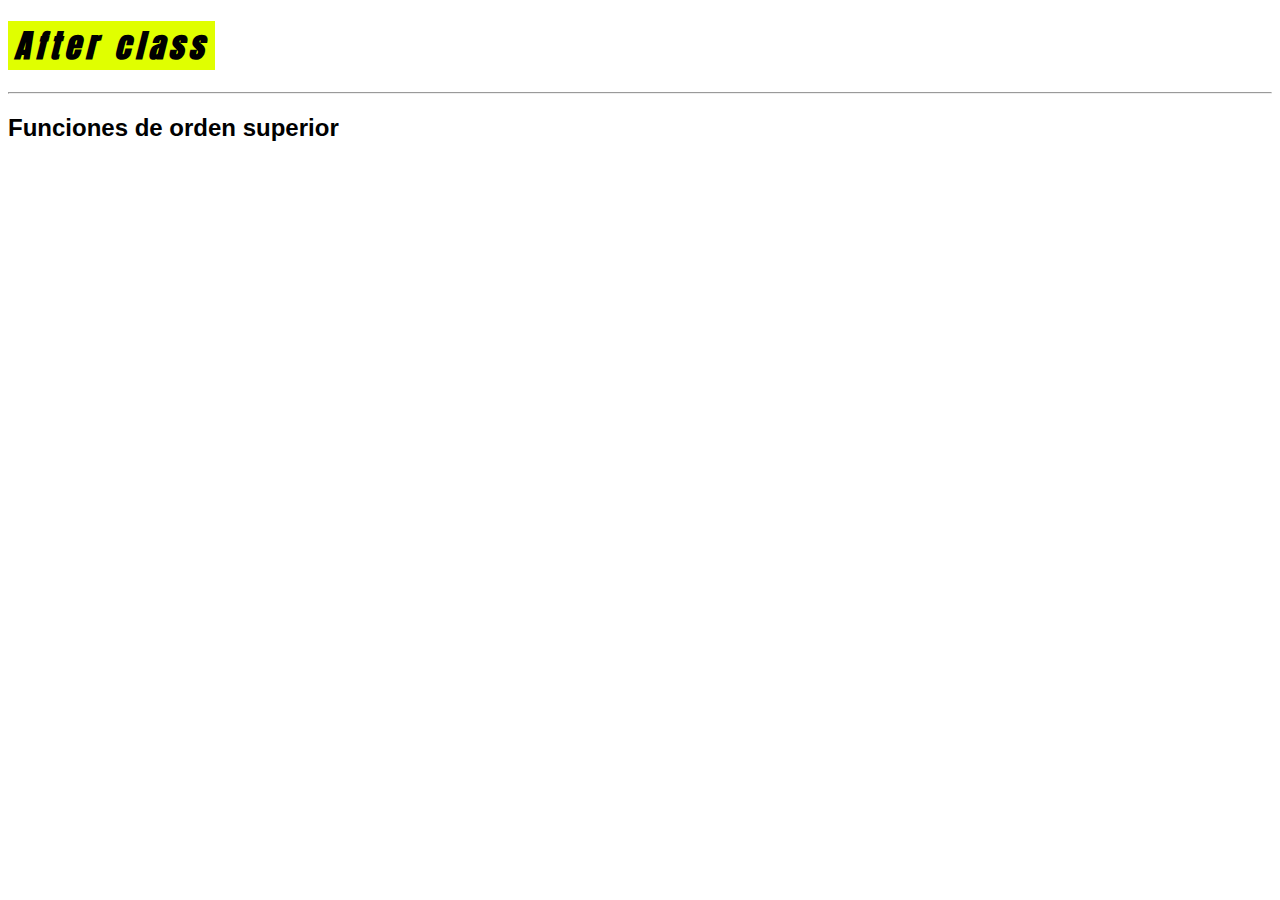
<file: afterBusqueda/index.html>
<!DOCTYPE html>
<html lang="es">
  <head>
    <meta charset="UTF-8" />
    <meta http-equiv="X-UA-Compatible" content="IE=edge" />
    <meta name="viewport" content="width=device-width, initial-scale=1.0" />
    <link rel="shortcut icon" href="img/favicon.ico" type="image/x-icon" />
    <link rel="stylesheet" href="css/style.css" />
    <title>After Class | Comisión 34130</title>
    <script>
      //comentario de una sola linea
    </script>
  </head>
  <body>
    <h1><span>After class</span></h1>
    <hr />
    <h2>Funciones de orden superior</h2>

   <p></p>
   
   
   <script>
      /* Multilinea 
    comentario */
    </script>
    <script src="./js/main.js"></script>
  </body>
</html>
</file>
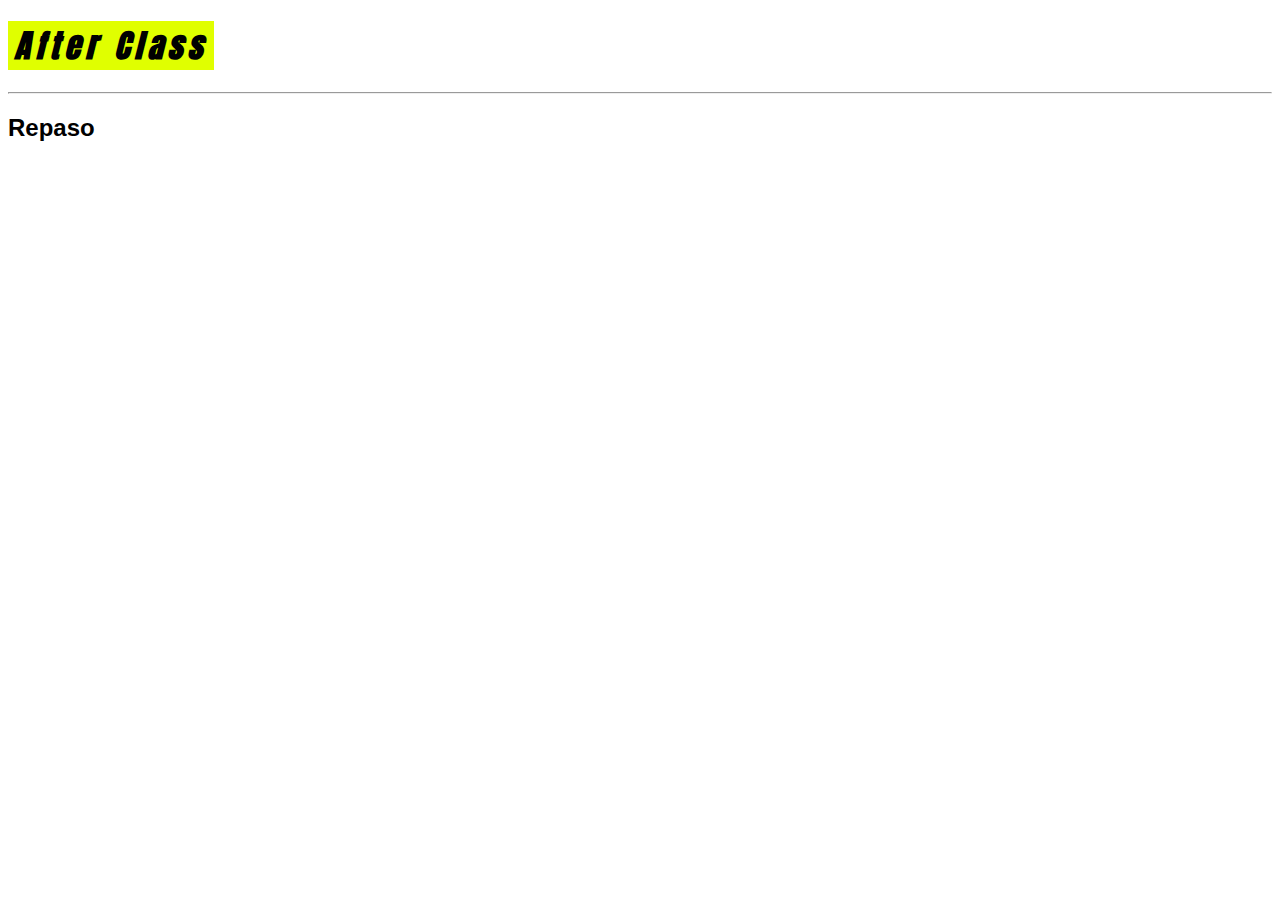
<file: afterFunciones/index.html>
<!DOCTYPE html>
<html lang="es">
  <head>
    <meta charset="UTF-8" />
    <meta http-equiv="X-UA-Compatible" content="IE=edge" />
    <meta name="viewport" content="width=device-width, initial-scale=1.0" />
    <link rel="shortcut icon" href="img/favicon.ico" type="image/x-icon" />
    <link rel="stylesheet" href="css/style.css" />
    <title>After Class | Comisión 34130</title>
    <script>
      //comentario de una sola linea
    </script>
  </head>
  <body>
    <h1><span>After Class</span></h1>
    <hr />
    <h2>Repaso</h2>

    <script>
      /* Multilinea 
    comentario */
    </script>
    <script src="./js/main.js"></script>
  </body>
</html>
</file>
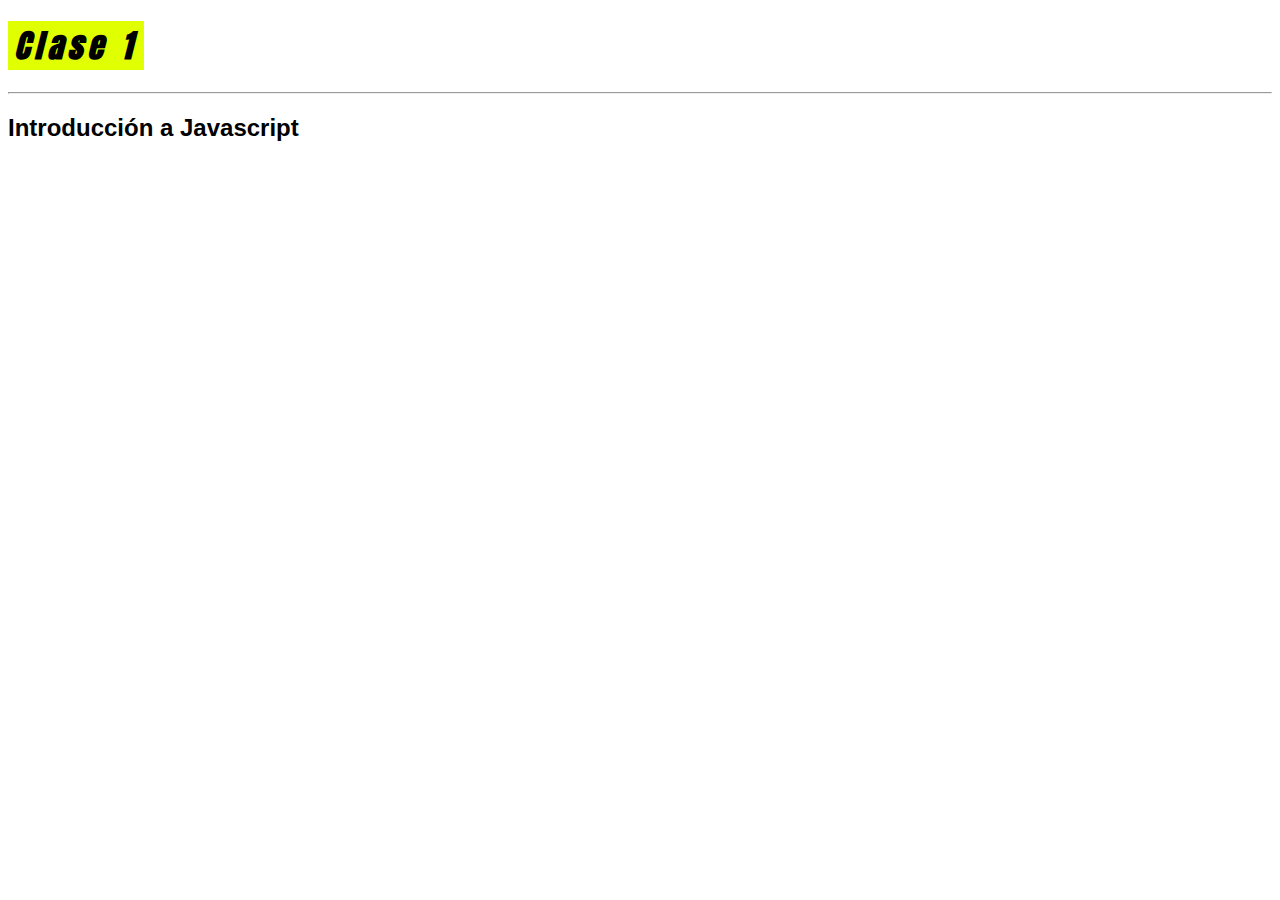
<file: clase_1/index.html>
<!DOCTYPE html>
<html lang="es">
  <head>
    <meta charset="UTF-8" />
    <meta http-equiv="X-UA-Compatible" content="IE=edge" />
    <meta name="viewport" content="width=device-width, initial-scale=1.0" />
    <link rel="shortcut icon" href="img/favicon.ico" type="image/x-icon" />
    <link rel="stylesheet" href="css/style.css" />
    <title>Clase 1 | Comisión 34130</title>
    <script>

  //comentario de una sola linea

    </script>
  </head>
  <body>
    <h1><span>Clase 1</span></h1>
    <hr />
    <h2>Introducción a Javascript</h2>

  <script>
    /* Multilinea 
    comentario */
  </script>
  <script src="./js/main.js"></script>
  </body>
</html>
</file>
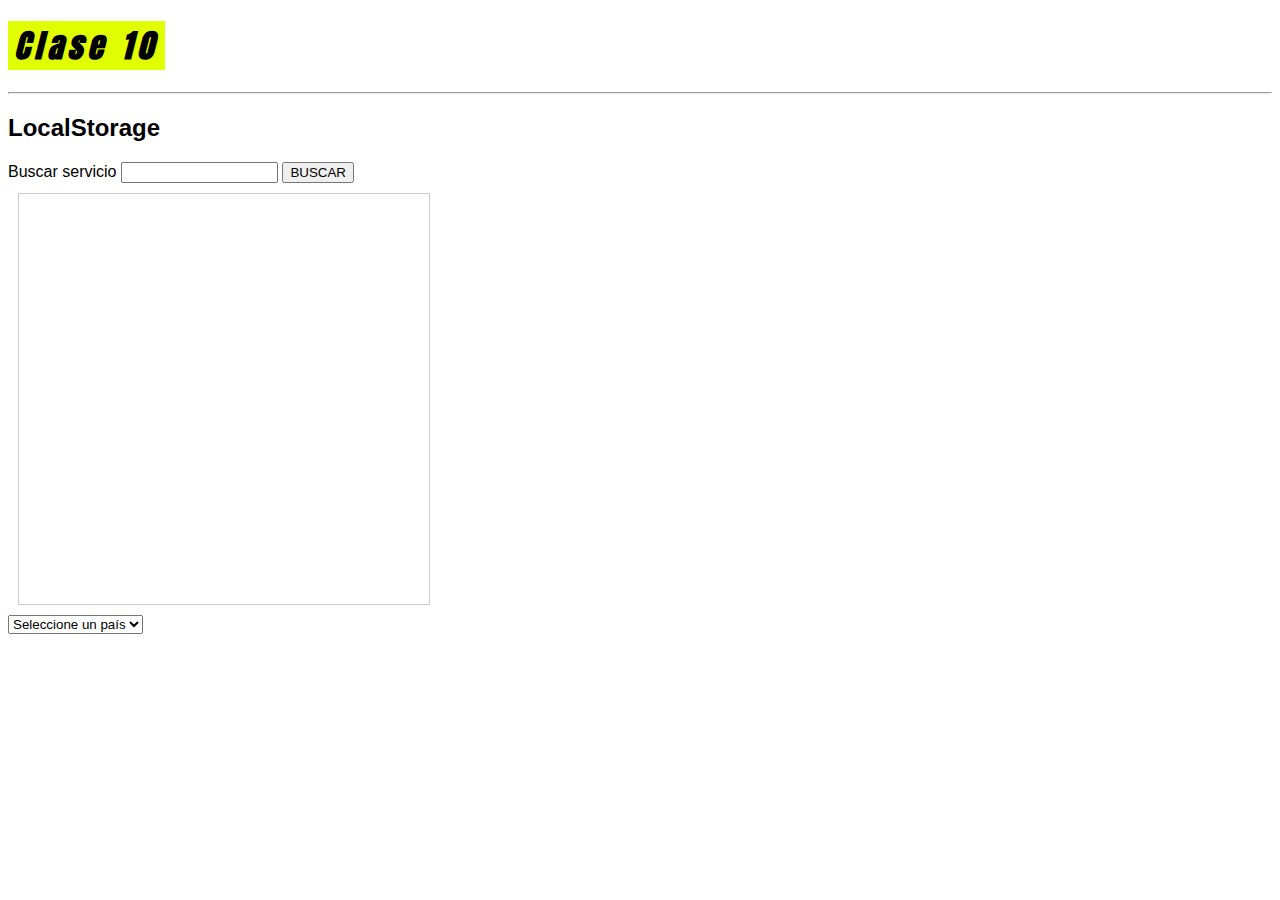
<file: clase_10/index.html>
<!DOCTYPE html>
<html lang="es">
  <head>
    <meta charset="UTF-8" />
    <meta http-equiv="X-UA-Compatible" content="IE=edge" />
    <meta name="viewport" content="width=device-width, initial-scale=1.0" />
    <link rel="shortcut icon" href="img/favicon.ico" type="image/x-icon" />
    <link
      href="https://cdn.jsdelivr.net/npm/bootstrap@5.2.3/dist/css/bootstrap.min.css"
      rel="stylesheet"
      integrity="sha384-rbsA2VBKQhggwzxH7pPCaAqO46MgnOM80zW1RWuH61DGLwZJEdK2Kadq2F9CUG65"
      crossorigin="anonymous"
    />
    <link rel="stylesheet" href="css/style.css" />
    <title></title>
  </head>
  <body>
    <main>
      <h1 id="titulo"><span></span></h1>
      <hr />
      <h2 id="secundario"></h2>

      <!-- input -->
      <main>
        <label for="ingreso">Buscar servicio</label>
        <input type="text" name="ingreso"  value="" id="ingreso" />

        <button id="btnSearch" class="btn btn-info">BUSCAR</button>
        <!-- Aca se pinta la card -->
        <div id="contenedor">
          <!-- contenido dinamico -->
        </div>
      </main>
      <select name="paises" id="selectPais">
        <option value="Default">Seleccione un país</option>
        <!-- contenido dinamico -->
      </select>
      <ul id="lista"></ul>

      <p id="info"></p>

      <!-- formulario -->
     <!--  <div class="row">
        <div class="col offset-3">
          <div class="card">
            <div class="card-title">
              <h4>Inicio de Sesión</h4>
            </div>
            <form>
              <div class="mb-3">
                <label for="email" class="form-label">Email</label>
                <input
                  type="email"
                  class="form-control"
                  id="email"
                  aria-describedby="emailHelp"
                />
              </div>
              <div class="mb-3">
                <label for="pass" class="form-label">Password</label>
                <input type="password" class="form-control" id="pass" />
              </div>
              <div class="mb-3 form-check">
                <input type="checkbox" class="form-check-input" id="check" />
                <label class="form-check-label" for="check">Recordar</label>
              </div>
              <button type="submit" class="btn btn-primary" id="ingresar">Ingresar</button>
              <p id="mensaje"></p>
            </form>
          </div>
        </div>
      </div> -->
    </main>
    <!-- Recomendado -->
    <script src="./js/main.js"></script>
  </body>
</html>
</file>
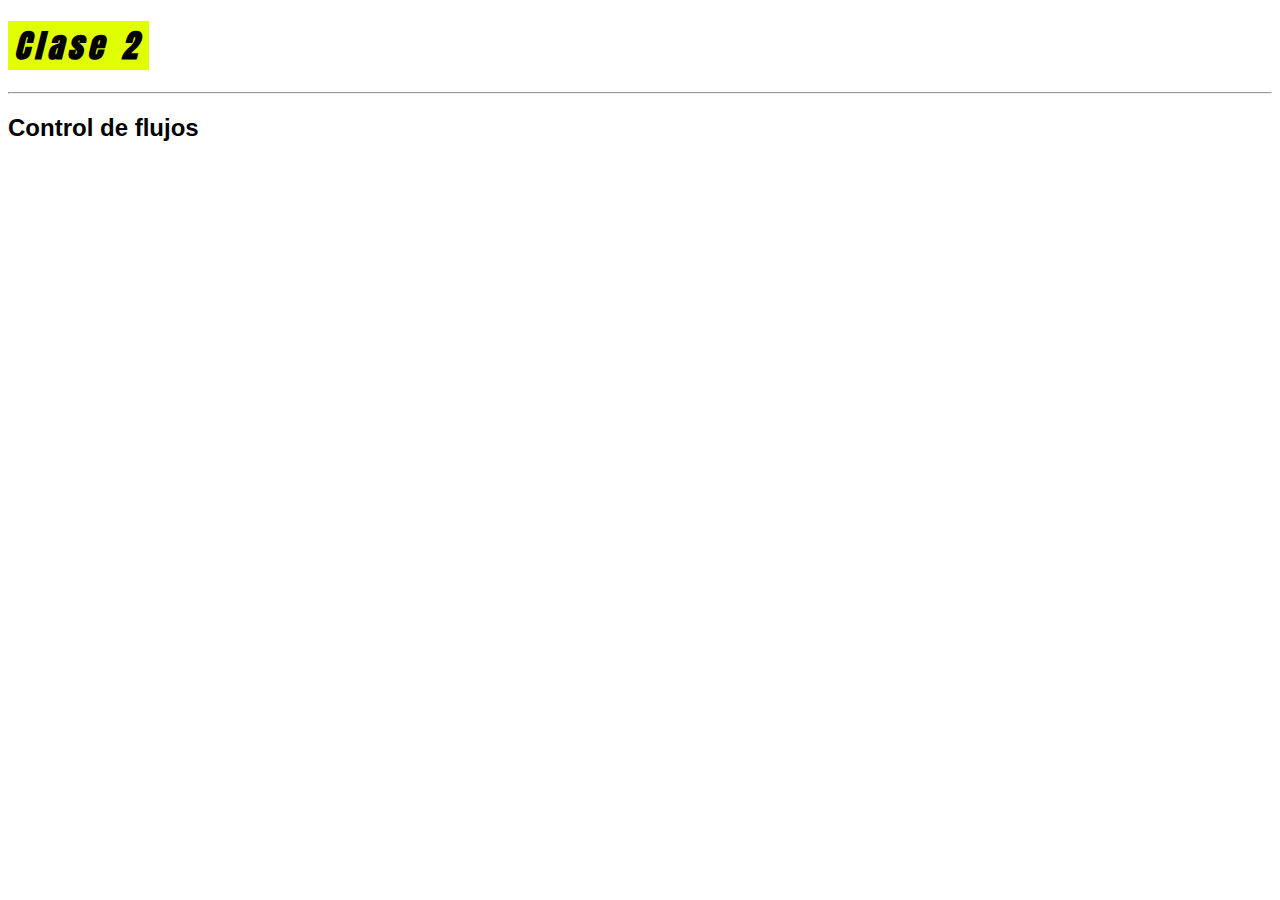
<file: clase_2/index.html>
<!DOCTYPE html>
<html lang="es">
  <head>
    <meta charset="UTF-8" />
    <meta http-equiv="X-UA-Compatible" content="IE=edge" />
    <meta name="viewport" content="width=device-width, initial-scale=1.0" />
    <link rel="shortcut icon" href="img/favicon.ico" type="image/x-icon" />
    <link rel="stylesheet" href="css/style.css" />
    <title>Clase 2 | Comisión 34130</title>
    <script>
      //comentario de una sola linea
    </script>
  </head>
  <body>
    <h1><span>Clase 2</span></h1>
    <hr />
    <h2>Control de flujos</h2>

   
   
   
   <script>
      /* Multilinea 
    comentario */
    </script>
    <script src="./js/main.js"></script>
  </body>
</html>
</file>
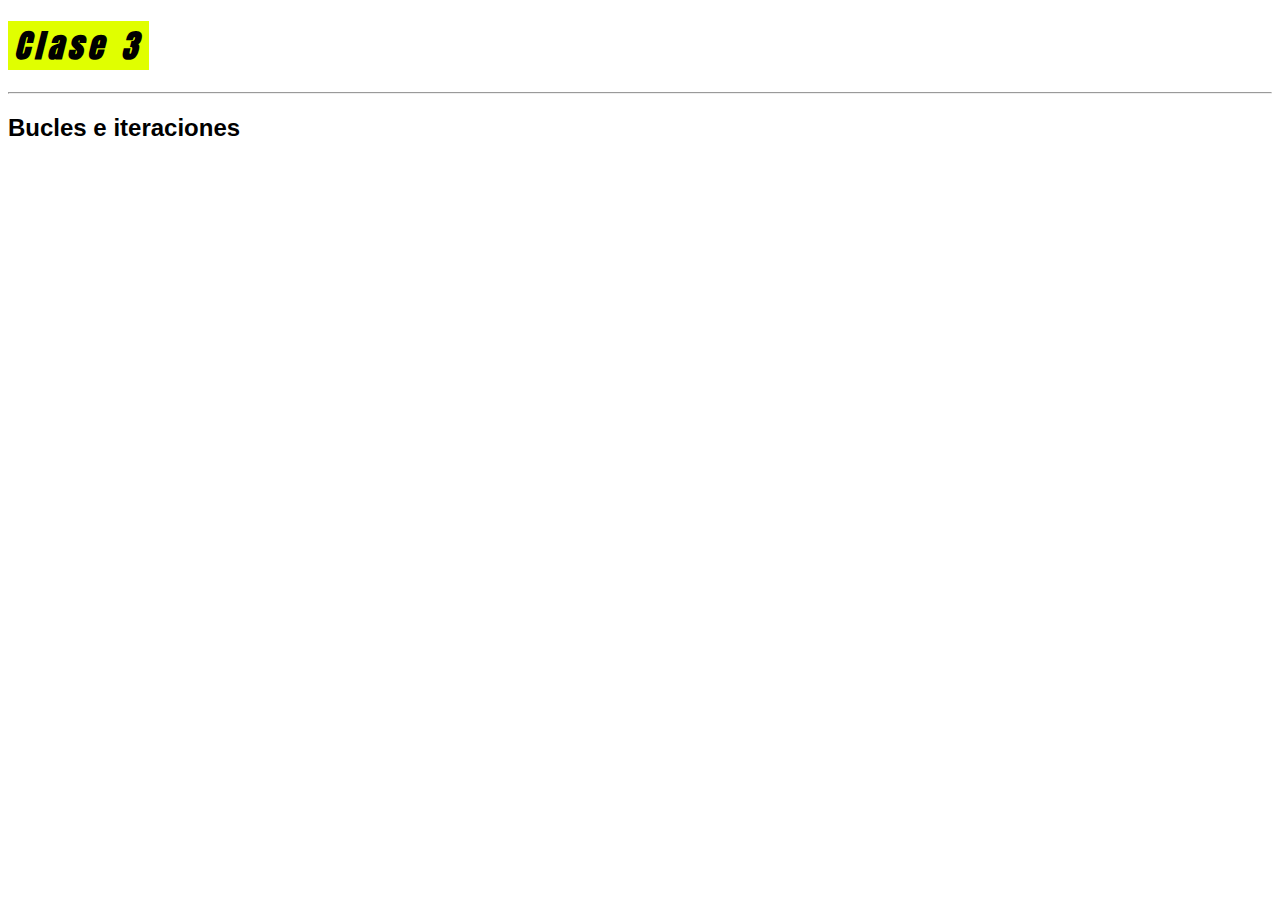
<file: clase_3/index.html>
<!DOCTYPE html>
<html lang="es">
  <head>
    <meta charset="UTF-8" />
    <meta http-equiv="X-UA-Compatible" content="IE=edge" />
    <meta name="viewport" content="width=device-width, initial-scale=1.0" />
    <link rel="shortcut icon" href="img/favicon.ico" type="image/x-icon" />
    <link rel="stylesheet" href="css/style.css" />
    <title>Clase 3 | Comisión 34130</title>
    <script>
      //comentario de una sola linea
    </script>
  </head>
  <body>
    <h1><span>Clase 3</span></h1>
    <hr />
    <h2>Bucles e iteraciones</h2>

   
   
   
   <script>
      /* Multilinea 
    comentario */
    </script>
    <script src="./js/main.js"></script>
  </body>
</html>
</file>
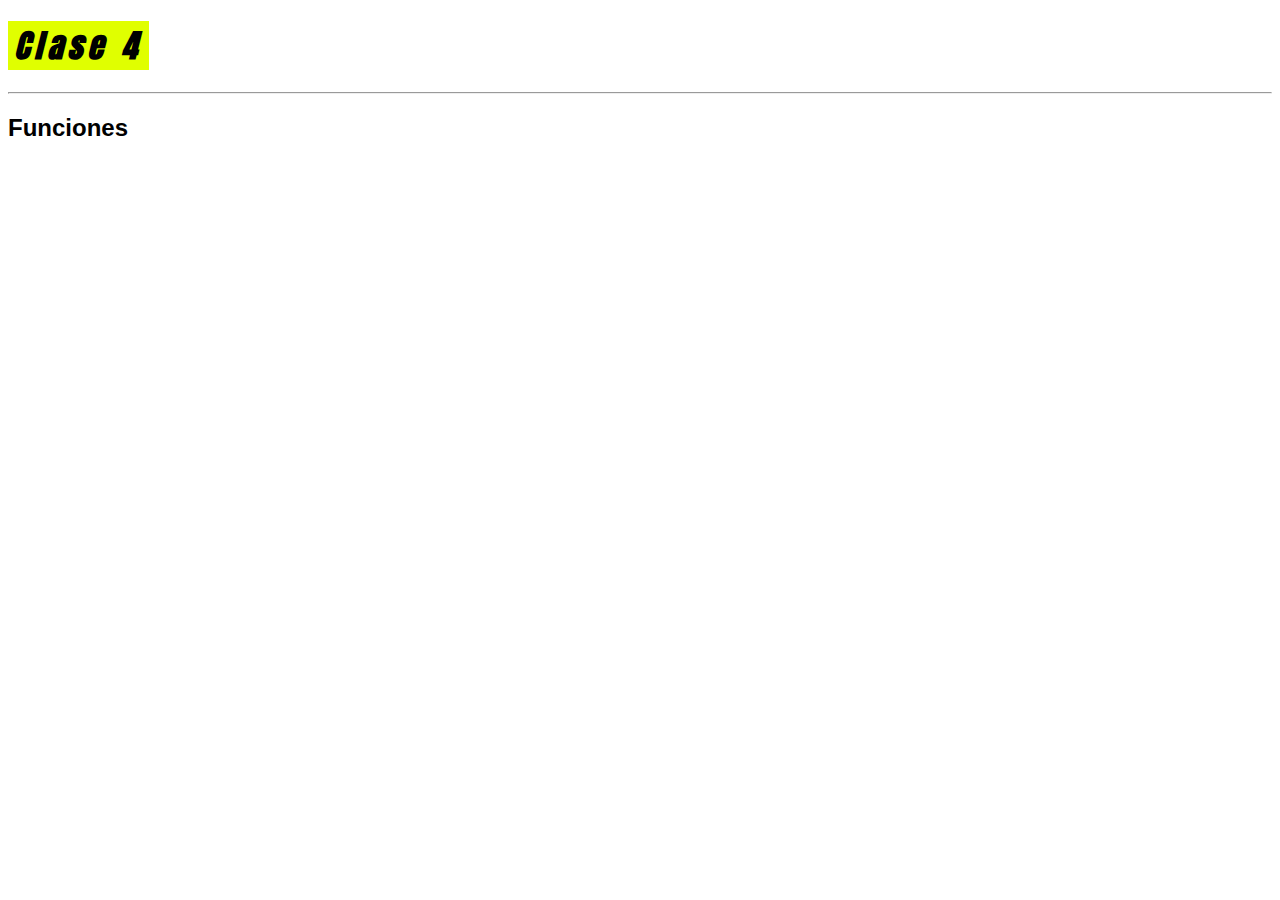
<file: clase_4/index.html>
<!DOCTYPE html>
<html lang="es">
  <head>
    <meta charset="UTF-8" />
    <meta http-equiv="X-UA-Compatible" content="IE=edge" />
    <meta name="viewport" content="width=device-width, initial-scale=1.0" />
    <link rel="shortcut icon" href="img/favicon.ico" type="image/x-icon" />
    <link rel="stylesheet" href="css/style.css" />
    <title>Clase 4 | Comisión 34130</title>
    <script>
      //comentario de una sola linea
    </script>
  </head>
  <body>
    <h1><span>Clase 4</span></h1>
    <hr />
    <h2>Funciones</h2>

   
   
   
   <script>
      /* Multilinea 
    comentario */
    </script>
    <script src="./js/main.js"></script>
  </body>
</html>
</file>
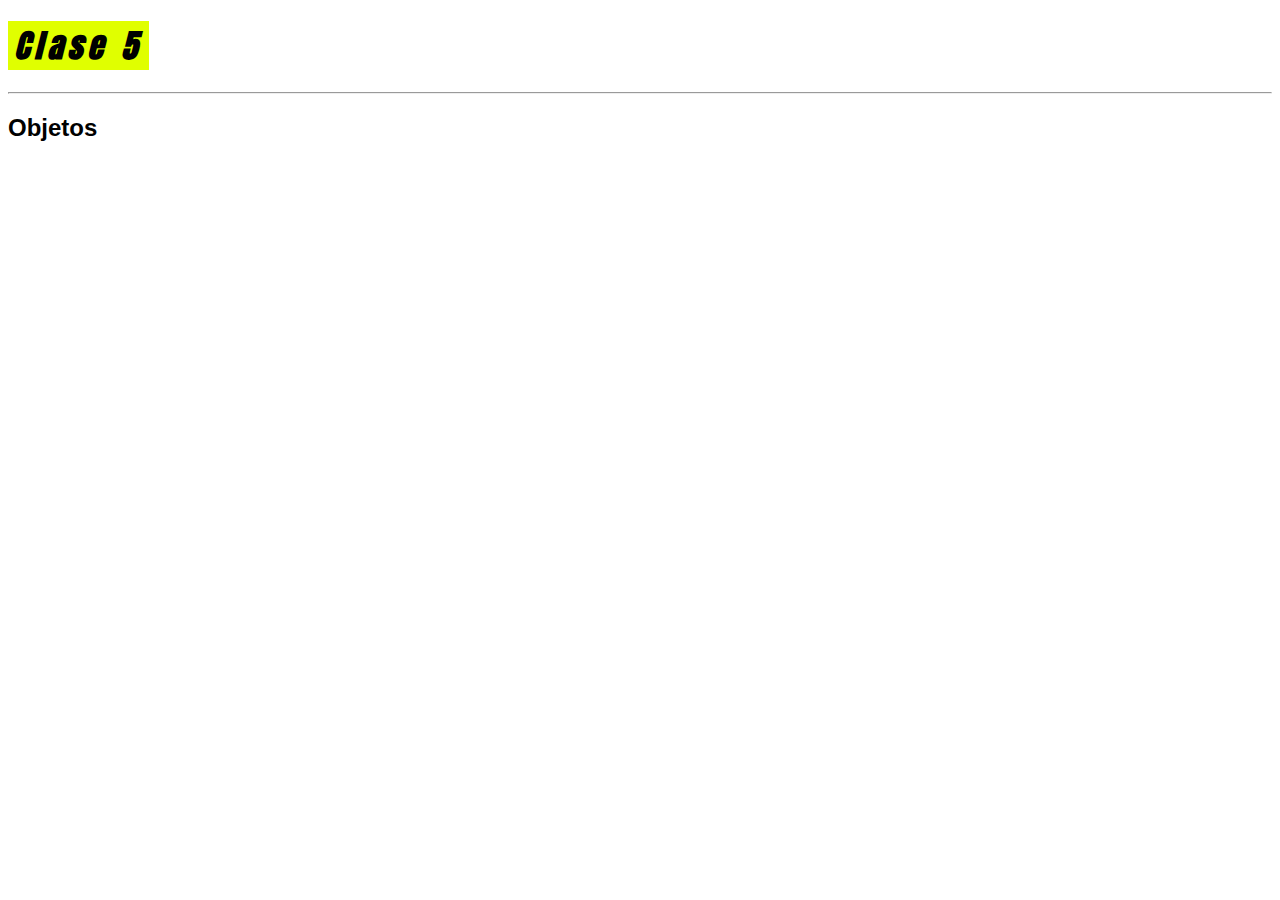
<file: clase_5/index.html>
<!DOCTYPE html>
<html lang="es">
  <head>
    <meta charset="UTF-8" />
    <meta http-equiv="X-UA-Compatible" content="IE=edge" />
    <meta name="viewport" content="width=device-width, initial-scale=1.0" />
    <link rel="shortcut icon" href="img/favicon.ico" type="image/x-icon" />
    <link rel="stylesheet" href="css/style.css" />
    <title>Clase 5 | Comisión 34130</title>
    <script>
      //comentario de una sola linea
    </script>
  </head>
  <body>
    <h1><span>Clase 5</span></h1>
    <hr />
    <h2>Objetos</h2>

   
   
   
   <script>
      /* Multilinea 
    comentario */
    </script>
    <script src="./js/main.js"></script>
  </body>
</html>
</file>
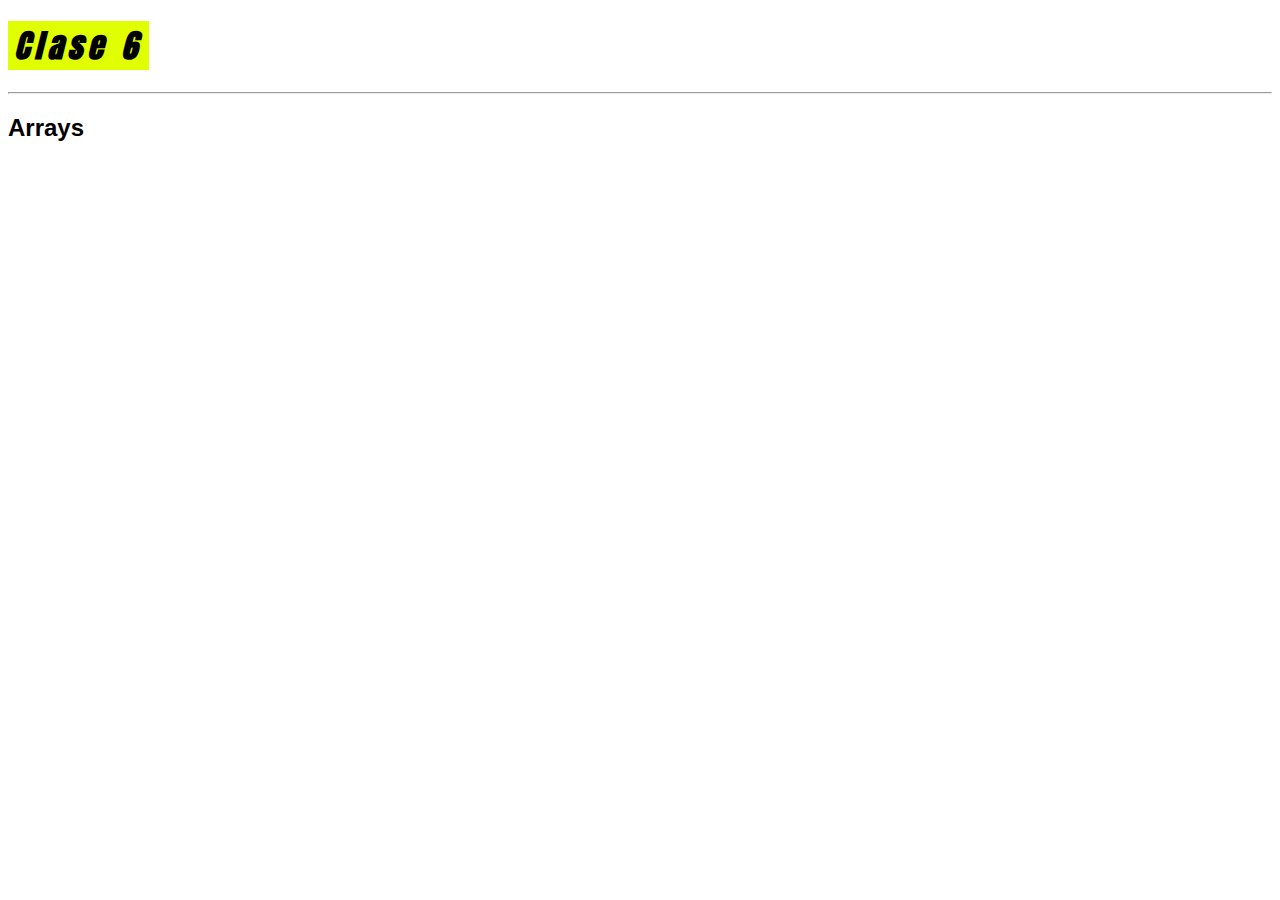
<file: clase_6/index.html>
<!DOCTYPE html>
<html lang="es">
  <head>
    <meta charset="UTF-8" />
    <meta http-equiv="X-UA-Compatible" content="IE=edge" />
    <meta name="viewport" content="width=device-width, initial-scale=1.0" />
    <link rel="shortcut icon" href="img/favicon.ico" type="image/x-icon" />
    <link rel="stylesheet" href="css/style.css" />
    <title>Clase 6 | Comisión 34130</title>
    <script>
      //comentario de una sola linea
    </script>
  </head>
  <body>
    <h1><span>Clase 6</span></h1>
    <hr />
    <h2>Arrays</h2>

   
   
   
   <script>
      /* Multilinea 
    comentario */
    </script>
    <script src="./js/main.js"></script>
  </body>
</html>
</file>
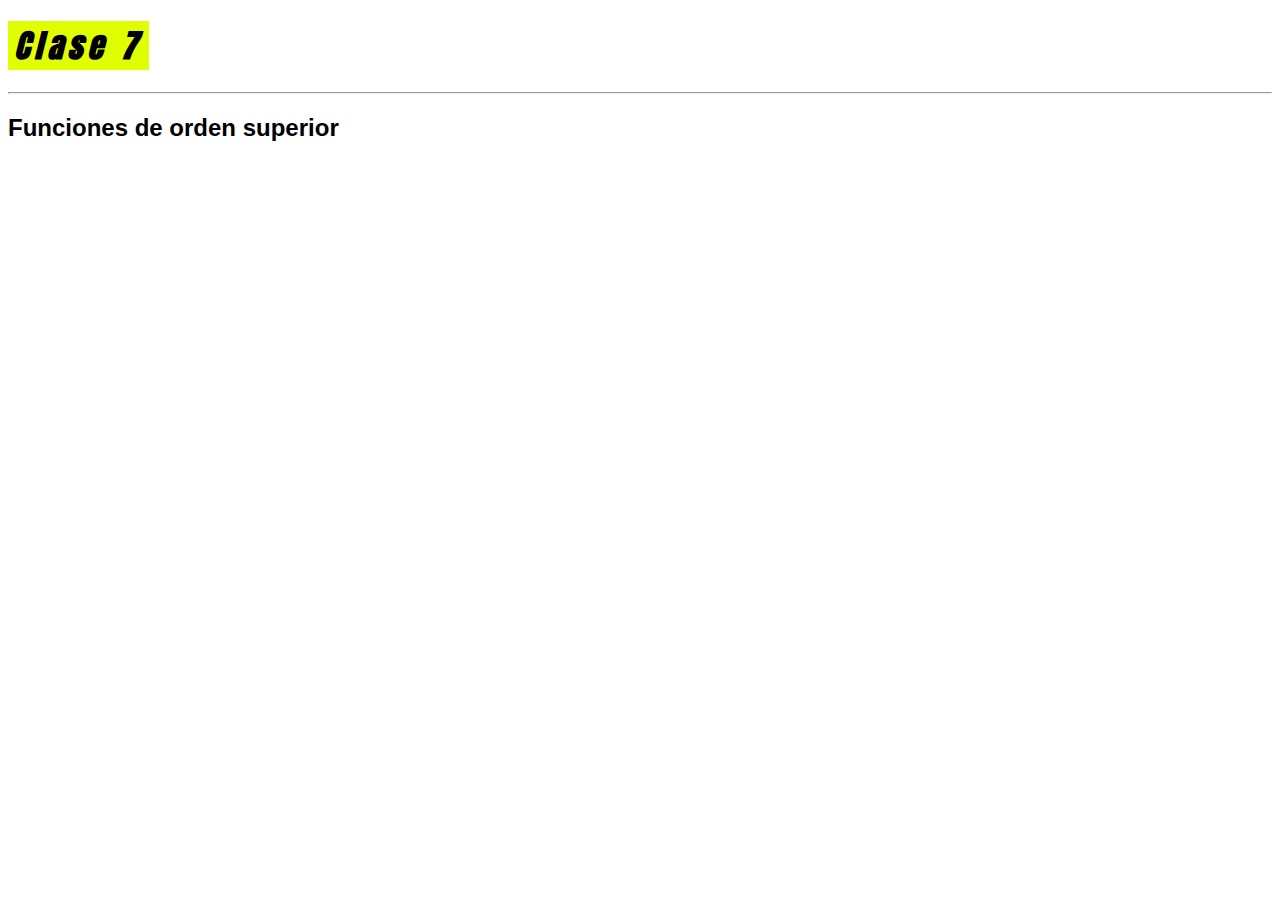
<file: clase_7/index.html>
<!DOCTYPE html>
<html lang="es">
  <head>
    <meta charset="UTF-8" />
    <meta http-equiv="X-UA-Compatible" content="IE=edge" />
    <meta name="viewport" content="width=device-width, initial-scale=1.0" />
    <link rel="shortcut icon" href="img/favicon.ico" type="image/x-icon" />
    <link rel="stylesheet" href="css/style.css" />
    <title>Clase 7 | Comisión 34130</title>
    <script>
      //comentario de una sola linea
    </script>
  </head>
  <body>
    <h1><span>Clase 7</span></h1>
    <hr />
    <h2>Funciones de orden superior</h2>

   
   
   
   <script>
      /* Multilinea 
    comentario */
    </script>
    <script src="./js/main.js"></script>
  </body>
</html>
</file>
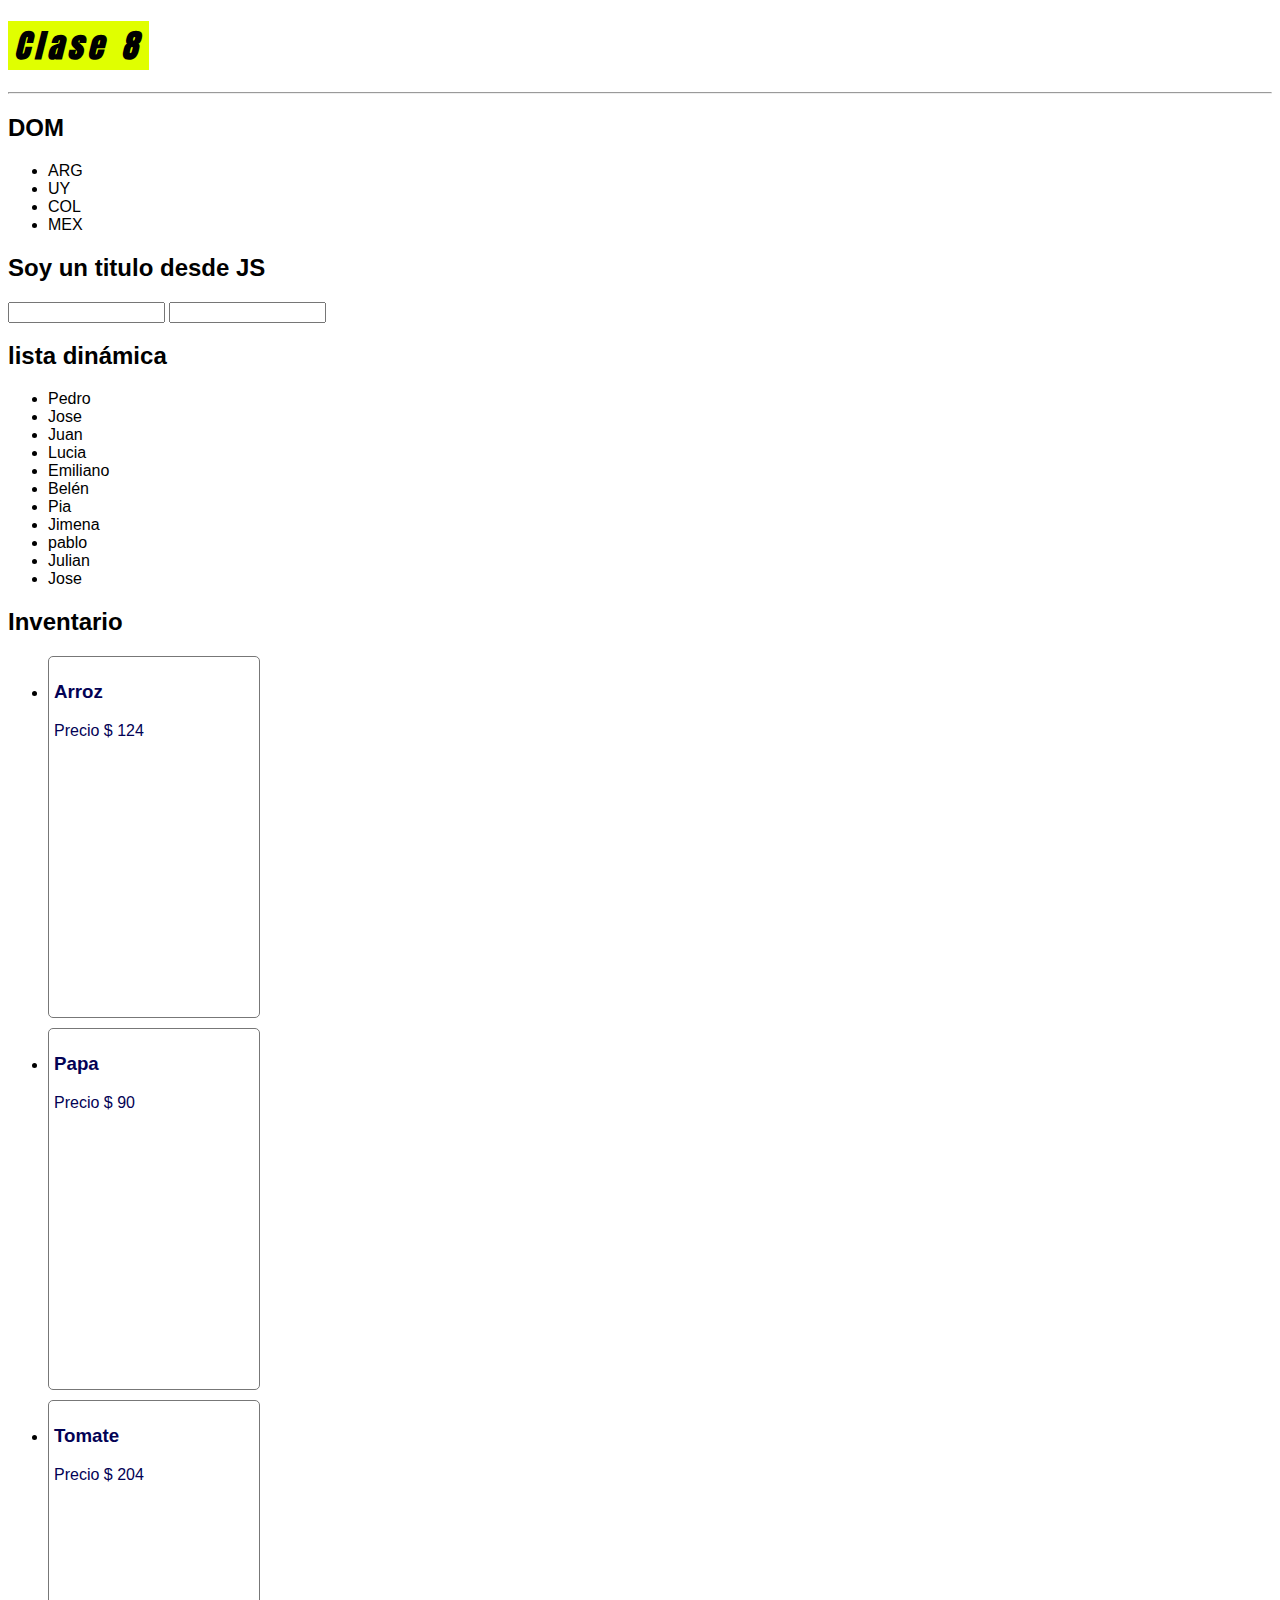
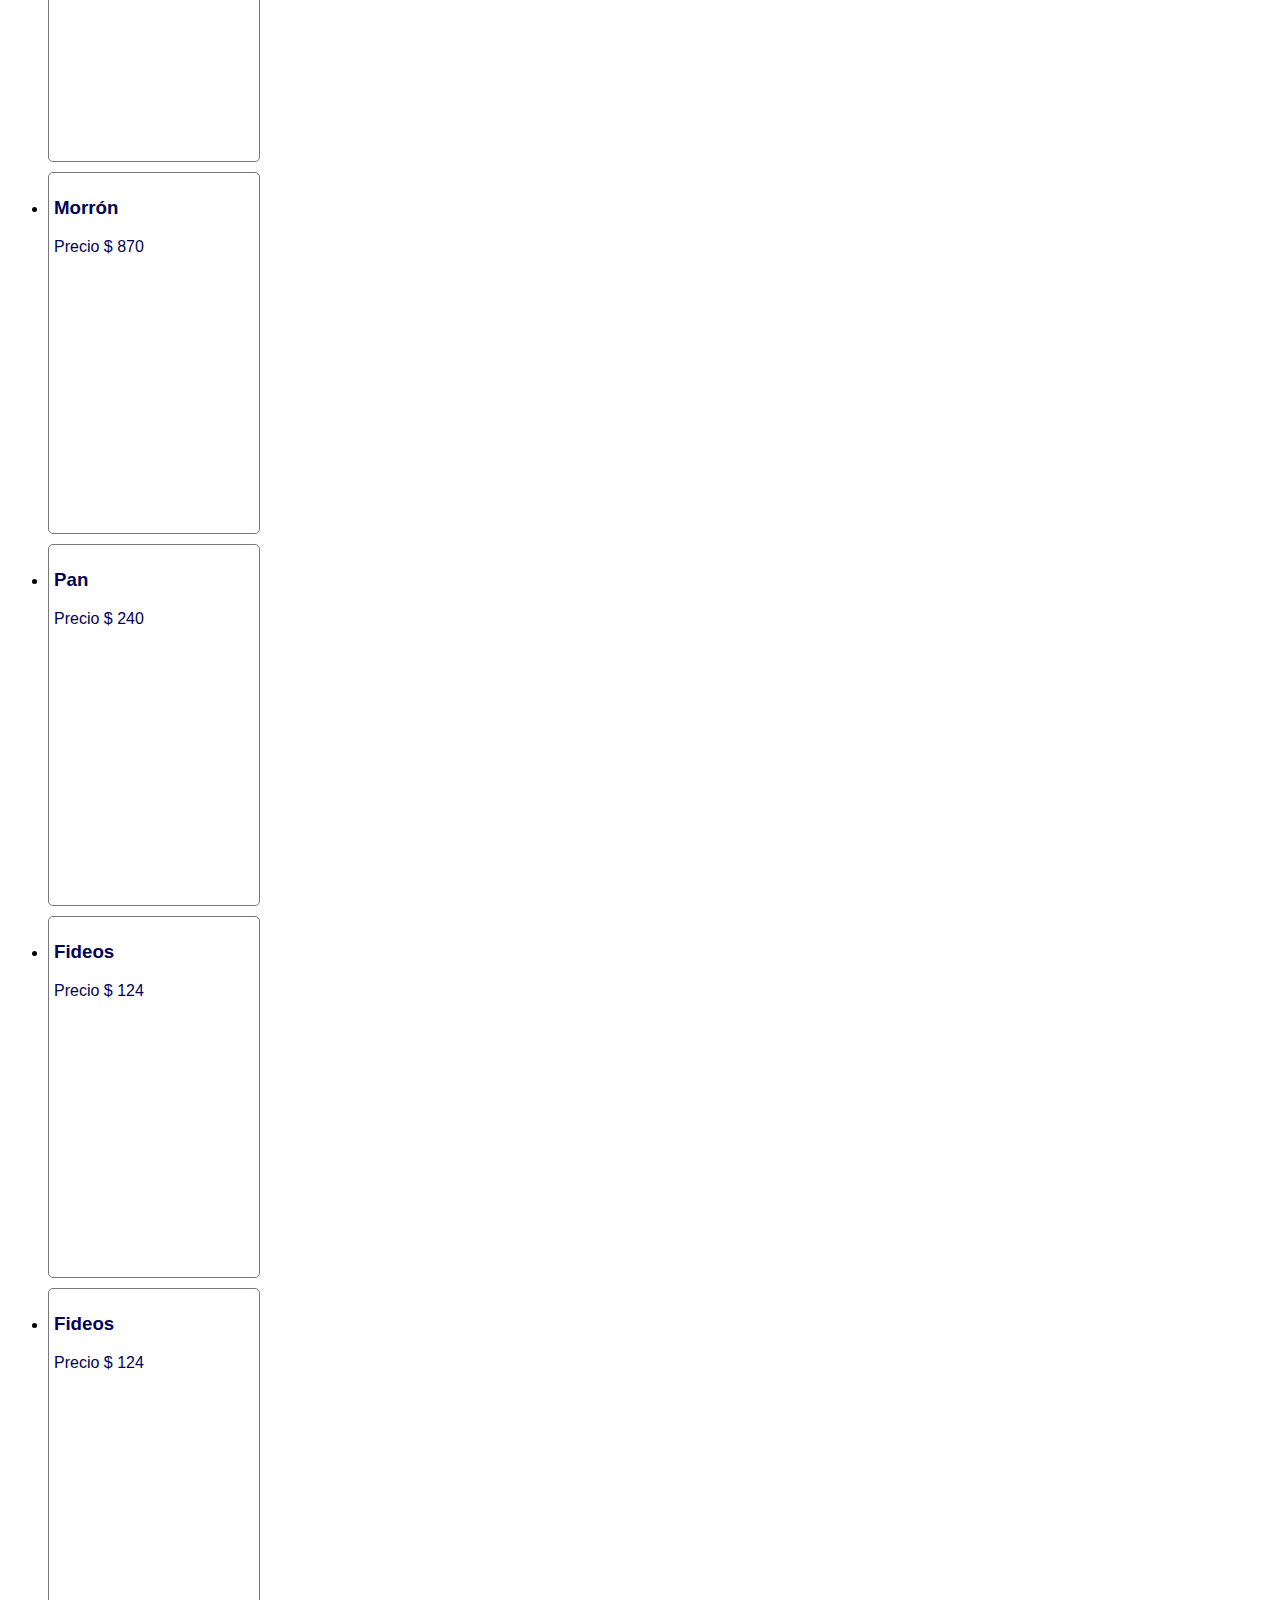
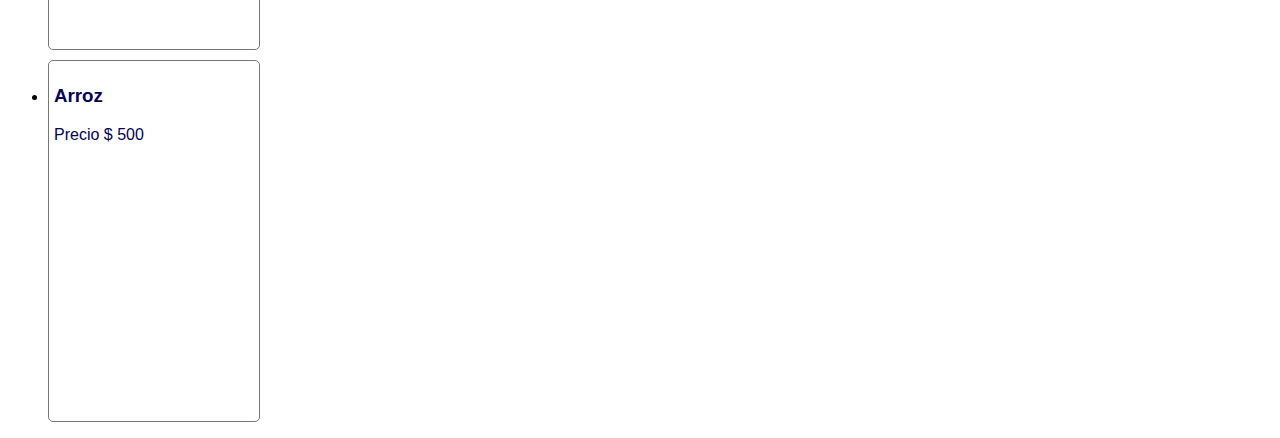
<file: clase_8/index.html>
<!DOCTYPE html>
<html lang="es">
  <head>
    <meta charset="UTF-8" />
    <meta http-equiv="X-UA-Compatible" content="IE=edge" />
    <meta name="viewport" content="width=device-width, initial-scale=1.0" />
    <link rel="shortcut icon" href="img/favicon.ico" type="image/x-icon" />
    <link rel="stylesheet" href="css/style.css" />
    <title>Clase 8 | Comisión 34130</title>
    <script>
      //comentario de una sola linea
    </script>
  </head>
  <body>
    <h1 id="titulo"><span>Clase 8</span></h1>
    <hr />
    <h2 id="secundario">DOM</h2>
    

    <div id="app">
      <p id="parrafo"></p>
    </div>
    <ul class="lista">
      <li class="pais">ARG</li>
      <li class="pais">UY</li>
      <li class="pais">CHI</li>
      <li class="pais">COL</li>
      <li class="pais">MEX</li>
    </ul>
    <div class="pais"></div>
    <div class="div">
      <!-- Contenido dinámico -->
    </div>
    <input type="text" id="nombre" />
    <input type="text" id="pass" />

    <h2>lista dinámica</h2>
    <ul id="nombres" class="lista">
      <!-- Contenido dinámico -->
    </ul>
    <h2>Inventario</h2>
    <ul id="productos">
      <!-- Contenido dinámico -->
    </ul>
    <script src="./js/main.js"></script>
  </body>
</html>
</file>
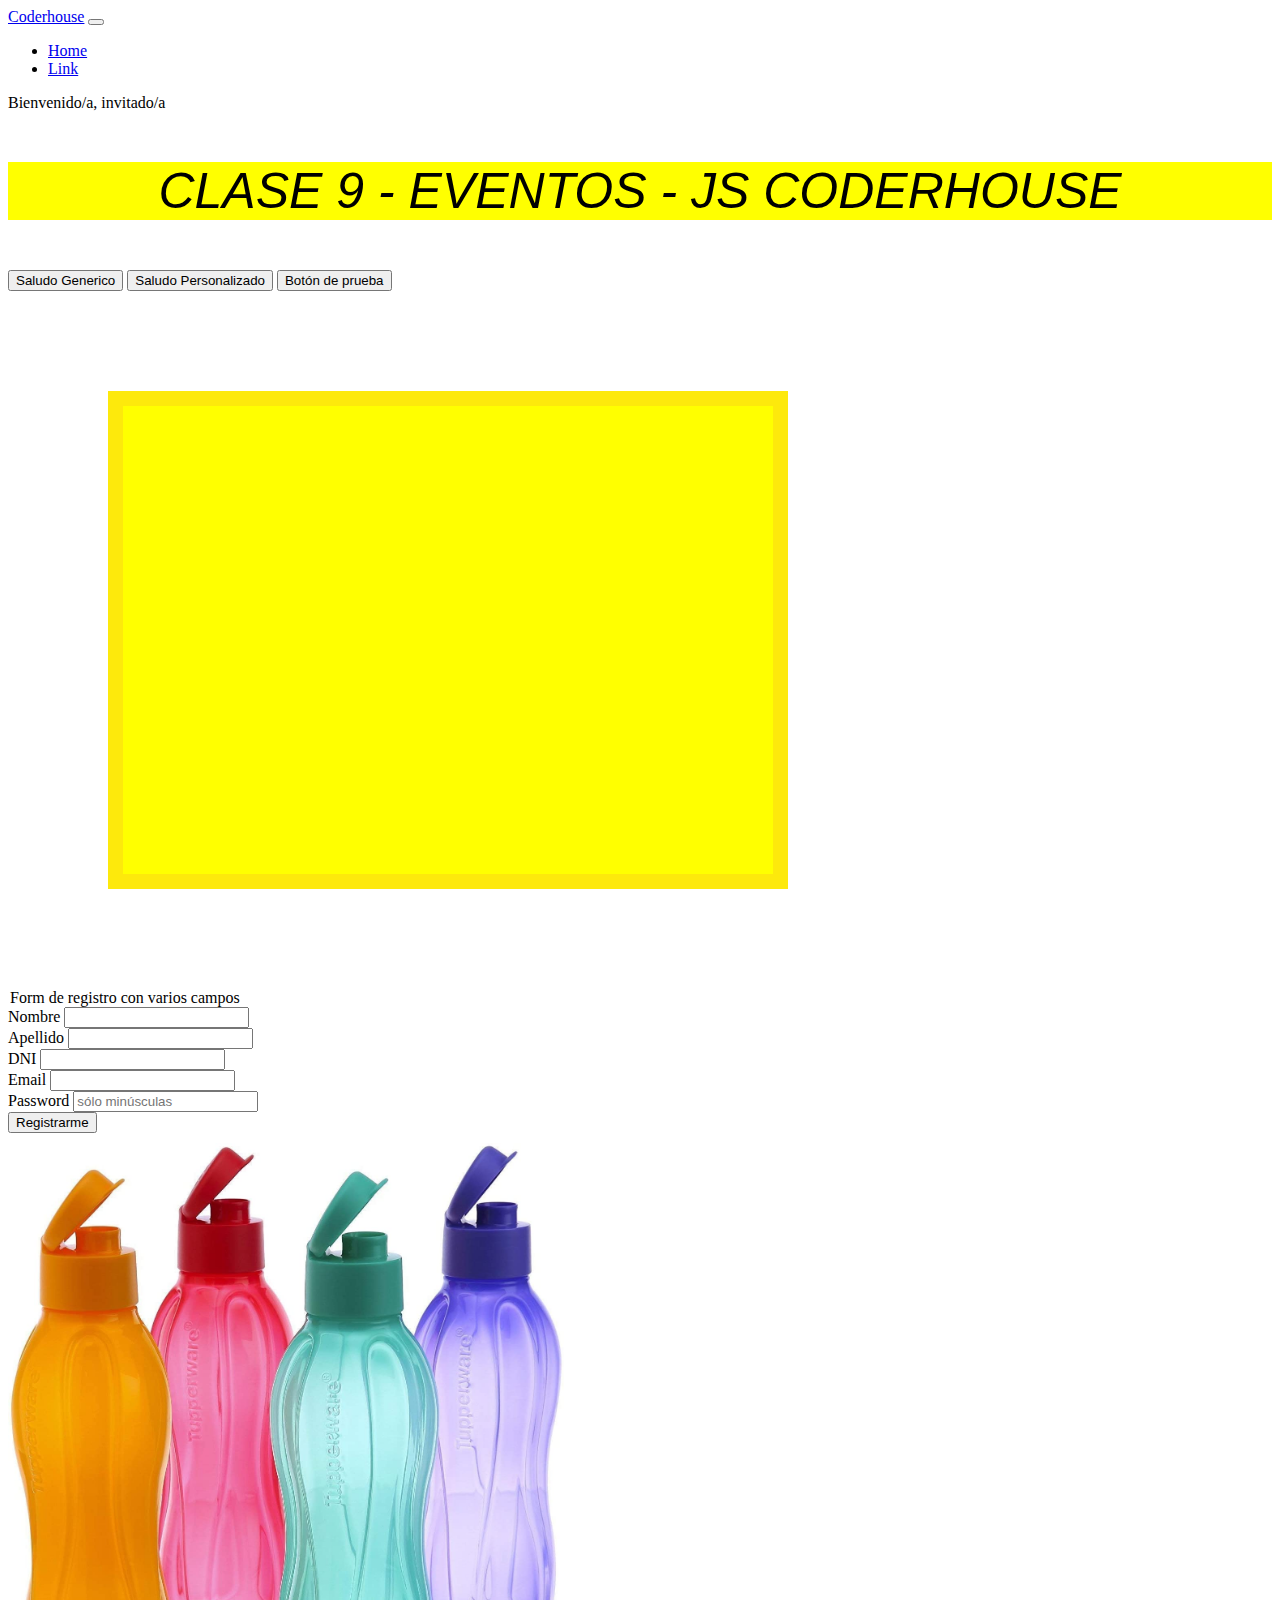
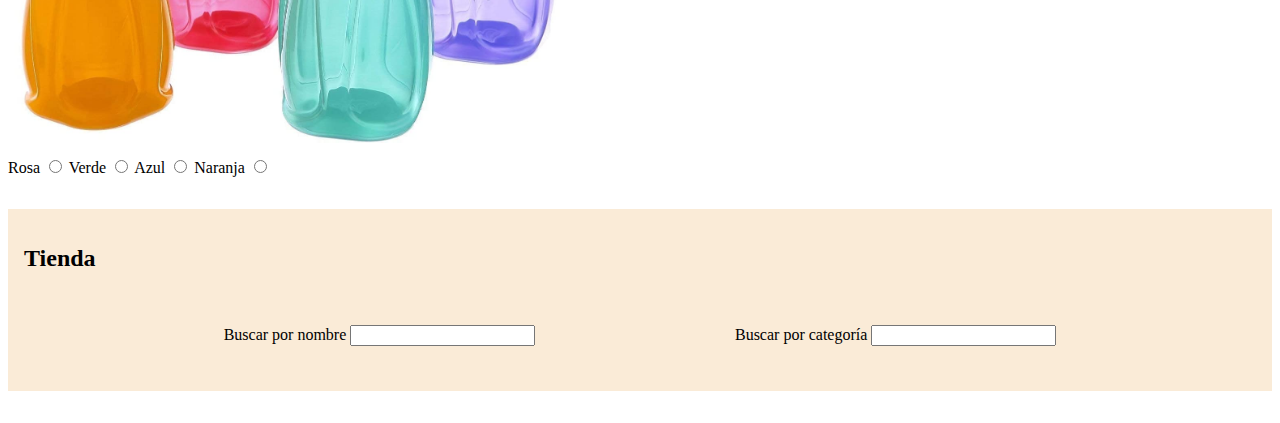
<file: clase_9/index.html>
<!DOCTYPE html>
<html lang="en">

<head>
    <meta charset="UTF-8">
    <meta http-equiv="X-UA-Compatible" content="IE=edge">
    <meta name="viewport" content="width=device-width, initial-scale=1.0">
    <link rel="shortcut icon" href="#">
    <title>Clase 9 - EVENTOS</title>
    <link href="https://cdn.jsdelivr.net/npm/bootstrap@5.1.3/dist/css/bootstrap.min.css" rel="stylesheet"
        integrity="sha384-1BmE4kWBq78iYhFldvKuhfTAU6auU8tT94WrHftjDbrCEXSU1oBoqyl2QvZ6jIW3" crossorigin="anonymous">
    <link rel="stylesheet" href="./css/styles.css">
    <script defer src="./js/script.js"></script>
</head>

<body id="cuerpo">


    <header class="bg-dark">
        <nav class="navbar navbar-expand-lg bg-dark navbar-dark">
            <div class="container">
                <a class="navbar-brand" href="#">Coderhouse</a>
                <button class="navbar-toggler" type="button" data-bs-toggle="collapse"
                    data-bs-target="#navbarSupportedContent" aria-controls="navbarSupportedContent"
                    aria-expanded="false" aria-label="Toggle navigation">
                    <span class="navbar-toggler-icon"></span>
                </button>
                <div class="collapse navbar-collapse" id="navbarSupportedContent">
                    <ul class="navbar-nav me-auto mb-2 mb-lg-0">
                        <li class="nav-item">
                            <a class="nav-link" aria-current="page" href="#">Home</a>
                        </li>
                        <li class="nav-item">
                            <a class="nav-link" href="#">Link</a>
                        </li>

                    </ul>
                    <div>
                        <p class="text-light">Bienvenido/a, <span id="nombreUsuario">invitado/a</span></p>
                    </div>
                </div>
            </div>
        </nav>
    </header>

    <main class="container">
        <h1 id="tituloPrincipal" class="codertitulo">Clase 9 - Eventos - JS Coderhouse</h1>

        <div id="botones">
            <input type="button" id="generico" class="btn btn-primary" value="Saludo Generico">
            <input type="button" id="personalizado" class="btn btn-success" value="Saludo Personalizado">
            <input type="button" id="prueba" class="btn btn-warning" value="Botón de prueba">
        </div>

        <div class="embajada">
        </div>

        <form class="row g-3 my-5">
            <legend class="h2">Form de registro con varios campos</legend>

            <div class="col-md-5">
                <label for="inputNombre" class="form-label">Nombre</label>
                <input type="text" class="form-control" id="inputNombre">
            </div>

            <div class="col-md-5">
                <label for="inputApellido" class="form-label">Apellido</label>
                <input type="text" class="form-control" id="inputApellido">
            </div>

            <div class="col-md-2">
                <label for="inputDNI" class="form-label">DNI</label>
                <input type="text" class="form-control" id="inputDNI">
            </div>

            <div class="col-md-6">
                <label for="inputEmail" class="form-label">Email</label>
                <input type="email" class="form-control" id="inputEmail">
            </div>

            <div class="col-md-6">
                <label for="inputPassword" class="form-label">Password</label>
                <input type="password" class="form-control" id="inputPassword" placeholder="sólo minúsculas">
            </div>

            <div class="col-12">
                <button type="submit" id="registrar" class="btn btn-primary">Registrarme</button>
            </div>
        </form>

        <div id="elegirImagen">
            <div class="d-flex justify-content-center">
                <img src="./img/todas.jpg" alt="" id="imgBotellas">
            </div>

            <div>
                <label for="rosa">Rosa</label>
                <input type="radio" name="color" id="rosa" value="rosa">

                <label for="verde">Verde</label>
                <input type="radio" name="color" id="verde" value="verde">

                <label for="azul">Azul</label>
                <input type="radio" name="color" id="azul" value="azul">

                <label for="naranja">Naranja</label>
                <input type="radio" name="color" id="naranja" value="naranja">
            </div>
        </div>

        <div class="tienda">
            <h2>Tienda</h2>
            <p class="saludo">
            </p>

            <div class="busqueda">
                <div>
                    <label for="buscaNombre">Buscar por nombre</label>
                    <input type="text" name="" class="inputBusqueda" id="nombre">
                </div>
                
                <div>
                    <label for="buscaCategoria">Buscar por categoría</label>
                    <input type="text" name="" class="inputBusqueda" id="categoria">
                </div>
            </div>

            <div class="contenedorTarjetas card-group">
            </div>
        </div>
    </main>


    <script src="https://cdn.jsdelivr.net/npm/bootstrap@5.1.3/dist/js/bootstrap.bundle.min.js"
        integrity="sha384-ka7Sk0Gln4gmtz2MlQnikT1wXgYsOg+OMhuP+IlRH9sENBO0LRn5q+8nbTov4+1p" crossorigin="anonymous"></script>

</body>

</html>
</file>
<file: afterBusqueda/css/style.css>
@import url('https://fonts.googleapis.com/css2?family=Anton&display=swap');

* {
    font-family: 'Helvetica', sans-serif;
}

span {
    font-family: 'Anton', sans-serif;
    
    letter-spacing: 5px;
    background-color: #e0ff00;
    padding: 0  0.4rem;
    font-style: italic;
}
</file>
<file: afterFunciones/css/style.css>
@import url('https://fonts.googleapis.com/css2?family=Anton&display=swap');

* {
    font-family: 'Helvetica', sans-serif;
}

span {
    font-family: 'Anton', sans-serif;
    
    letter-spacing: 5px;
    background-color: #e0ff00;
    padding: 0  0.4rem;
    font-style: italic;
}
</file>
<file: clase_1/css/style.css>
@import url('https://fonts.googleapis.com/css2?family=Anton&display=swap');

* {
    font-family: 'Helvetica', sans-serif;
}

span {
    font-family: 'Anton', sans-serif;
    
    letter-spacing: 5px;
    background-color: #e0ff00;
    padding: 0  0.4rem;
    font-style: italic;
}
</file>
<file: clase_10/css/style.css>
@import url('https://fonts.googleapis.com/css2?family=Anton&display=swap');

* {
    font-family: 'Helvetica', sans-serif;
}

span {
    font-family: 'Anton', sans-serif;

    letter-spacing: 5px;
    background-color: #e0ff00;
    padding: 0 0.4rem;
    font-style: italic;
}

.red {
    color: red;
    font-size: 3rem;
    border-right: 10px solid #e0ff00;
}

.container {
    background-color: aqua;
    border: 2.5px solid blue;
    border-radius: 15px;
}
#contenedor{
    width: 400px;
    height: 400px;
    margin: 10px;
    padding: 5px;
    display: flex;justify-content: center;
    border: .5px solid #ccc;
}

.caja {
    width: 550px;
    height: 368px;
    background-color: yellow;
    background-size: cover;
    border: 15px rgb(253, 233, 12) solid;
    padding: 50px;
    margin: 100px;

}

img {
    width: 200px;
    height: 200px !important;
    object-fit: cover;
}

.card {
    margin-top: 10px;
    padding: 5px;
    width: 250px;
    border: 1px solid #777;
    border-radius: 5px;

}
.card h3{
    text-transform: capitalize;
}
.card-action {
    max-width: 100%;
}
.box{
    padding: 5px;
    
}
</file>
<file: clase_2/css/style.css>
@import url('https://fonts.googleapis.com/css2?family=Anton&display=swap');

* {
    font-family: 'Helvetica', sans-serif;
}

span {
    font-family: 'Anton', sans-serif;
    
    letter-spacing: 5px;
    background-color: #e0ff00;
    padding: 0  0.4rem;
    font-style: italic;
}
</file>
<file: clase_3/css/style.css>
@import url('https://fonts.googleapis.com/css2?family=Anton&display=swap');

* {
    font-family: 'Helvetica', sans-serif;
}

span {
    font-family: 'Anton', sans-serif;
    
    letter-spacing: 5px;
    background-color: #e0ff00;
    padding: 0  0.4rem;
    font-style: italic;
}
</file>
<file: clase_4/css/style.css>
@import url('https://fonts.googleapis.com/css2?family=Anton&display=swap');

* {
    font-family: 'Helvetica', sans-serif;
}

span {
    font-family: 'Anton', sans-serif;
    
    letter-spacing: 5px;
    background-color: #e0ff00;
    padding: 0  0.4rem;
    font-style: italic;
}
</file>
<file: clase_5/css/style.css>
@import url('https://fonts.googleapis.com/css2?family=Anton&display=swap');

* {
    font-family: 'Helvetica', sans-serif;
}

span {
    font-family: 'Anton', sans-serif;
    
    letter-spacing: 5px;
    background-color: #e0ff00;
    padding: 0  0.4rem;
    font-style: italic;
}
</file>
<file: clase_6/css/style.css>
@import url('https://fonts.googleapis.com/css2?family=Anton&display=swap');

* {
    font-family: 'Helvetica', sans-serif;
}

span {
    font-family: 'Anton', sans-serif;
    
    letter-spacing: 5px;
    background-color: #e0ff00;
    padding: 0  0.4rem;
    font-style: italic;
}
</file>
<file: clase_7/css/style.css>
@import url('https://fonts.googleapis.com/css2?family=Anton&display=swap');

* {
    font-family: 'Helvetica', sans-serif;
}

span {
    font-family: 'Anton', sans-serif;
    
    letter-spacing: 5px;
    background-color: #e0ff00;
    padding: 0  0.4rem;
    font-style: italic;
}
</file>
<file: clase_8/css/style.css>
@import url('https://fonts.googleapis.com/css2?family=Anton&display=swap');

* {
    font-family: 'Helvetica', sans-serif;
}

span {
    font-family: 'Anton', sans-serif;

    letter-spacing: 5px;
    background-color: #e0ff00;
    padding: 0 0.4rem;
    font-style: italic;
}

.card {
    margin-top: 10px;
    padding: 5px;
    width: 200px;
    height: 350px;
    border: 1.5px solid #777;
    border-radius: 5px;
    color: #030255;
}

.tituloPrincipal {
    text-transform: capitalize;
}

.box {
    height: 120px;
    width: 80%;
    display: flex;
    align-items: center;
    justify-content: center;
    background-color: #e0ff00;
    border-radius: 8px;
}
</file>
<file: clase_9/css/styles.css>
body {
    text-align: justify;
}

.codertitulo {
    background-color: yellow;
    font-size: 50px;
    font-weight: 200;
    font-family: Impact, Haettenschweiler, 'Arial Narrow Bold', sans-serif;
    font-style: oblique;
    text-transform: uppercase;
    text-align: center;
    margin: 1em 0;
}

.tienda {
    padding: 1em;
    margin: 2em 0;
    background-color: antiquewhite;
    display: grid;
    grid-template-rows: 50px 50px 50px auto;
    grid-template-columns: repeat(3 1fr);
    grid-template-areas:
        "titulo titulo titulo"
        "saludo saludo saludo"
        "busqueda busqueda busqueda"
        "content content content";
}

.tituloTienda {
    grid-area: titulo;
}

.saludo {
    grid-area: saludo;
}

.busqueda {
    grid-area: busqueda;
    display: flex;
    justify-content: space-evenly;
}

.contenedorTarjetas {
    grid-area: content;
}

.resaltado {
    background-color: yellow;
}

#imgBotellas {
    max-width: 600px;
    max-height: 600px;
    margin: 10px 0;
}

.card {
    max-width: 32%;
}

.embajada {
    width: 550px;
    height: 368px;
    background-color: yellow;
    background-size: cover;
    border: 15px rgb(253, 233, 12) solid;
    padding: 50px;
    margin: 100px;

}
</file>
